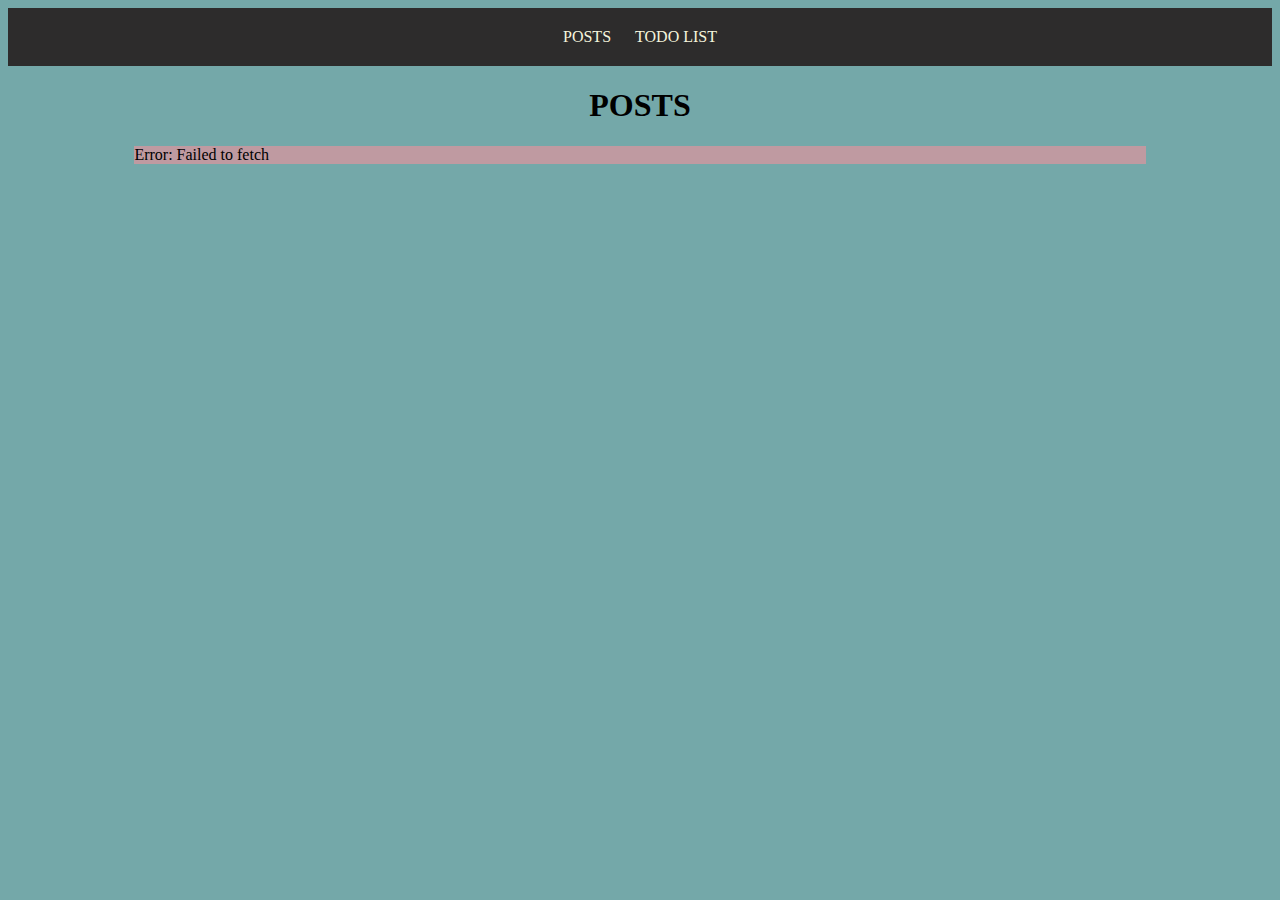
<file: index.html>
<!DOCTYPE html>
<html>
    <head>
        <title>FETCH DATA</title>
        <link rel="stylesheet" href="style.css" >
    </head>

    <body>
        <header>
            <a href="index.html">POSTS </a>
            <a href="index1.html">TODO LIST</a>
        </header>
        <h1>POSTS</h1>
        <div class="post">
           
            <div id="posts">
                <!--  -->
            </div>
            <div id="posts-error">
                 <!--  -->
            </div>
            <script src="script1.js"></script> 
        </div>

    </body>
</html>
</file>
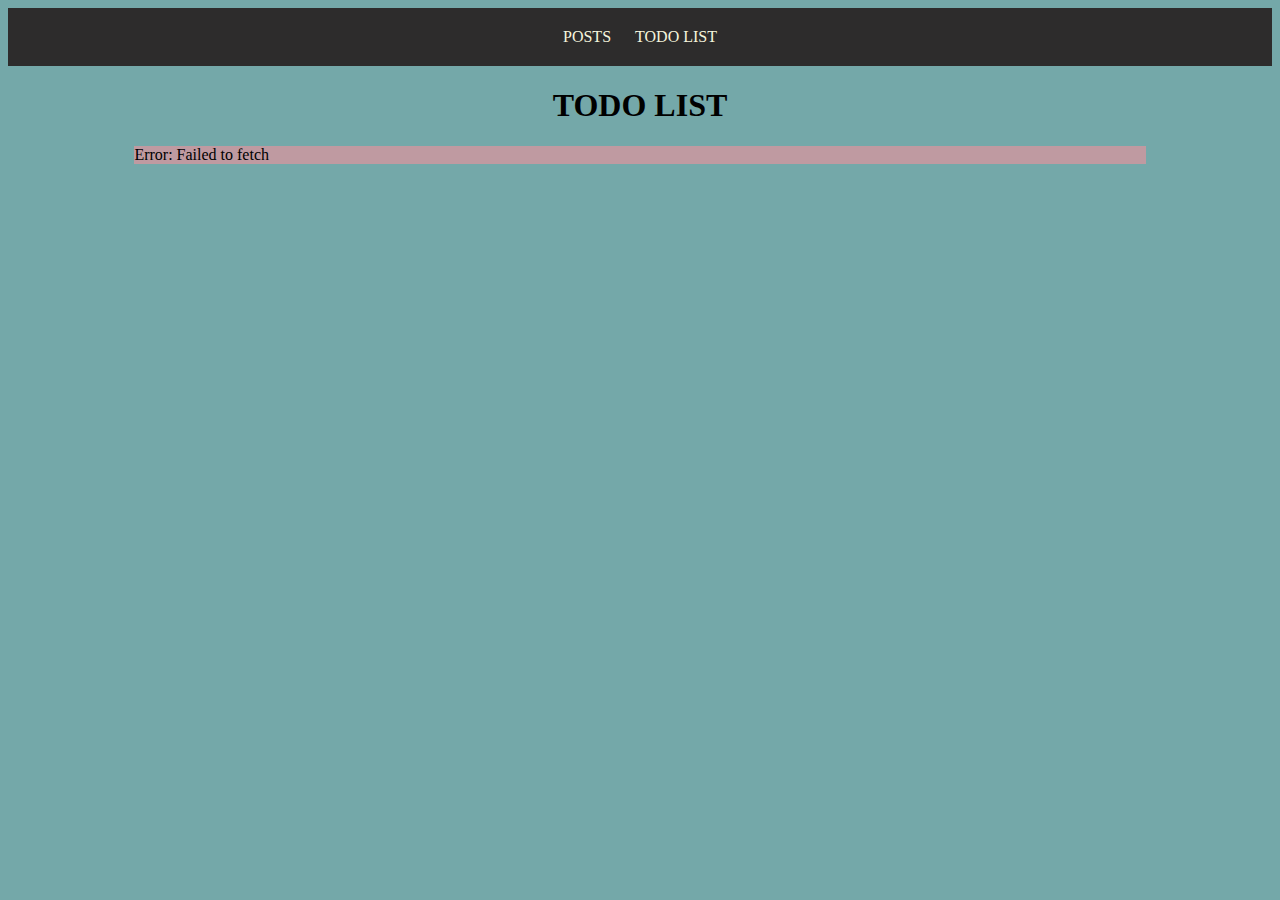
<file: index1.html>
<!DOCTYPE html>
<html>
    <head>
        <title>FETCH DATA</title>
        <link rel="stylesheet" href="style.css">
    </head>
    <body >
        <header>
            <a href="index.html">POSTS</a>
            <a href="index1.html">TODO LIST</a>
        </header>
        <h1>TODO LIST</h1>
        <div class="list" col-md-6>
          
            <div id="posts">
                <!--  -->
            </div>
            <div id="posts-error">
                 <!--  -->
            </div>
            <script src="script2.js"></script> 
        </div>


    </body>
</html>
</file>
<file: style.css>
body{
    background-color: rgb(116, 168, 169);
}

header {
    background-color:rgb(45, 44, 44);
    padding: 20px;
    text-align: center;
}

header a {
    color:beige;
    text-decoration: none;
    margin: 0 10px;
}

h1{
    text-align: center;
}

.post,.list {
    font-family: 'Times New Roman', Times, serif;
    font-weight: lighter;
    background-color:rgb(191, 154, 161);
    font-size:medium;
    margin-left: 10%;
    margin-right: 10%;
}
</file>
